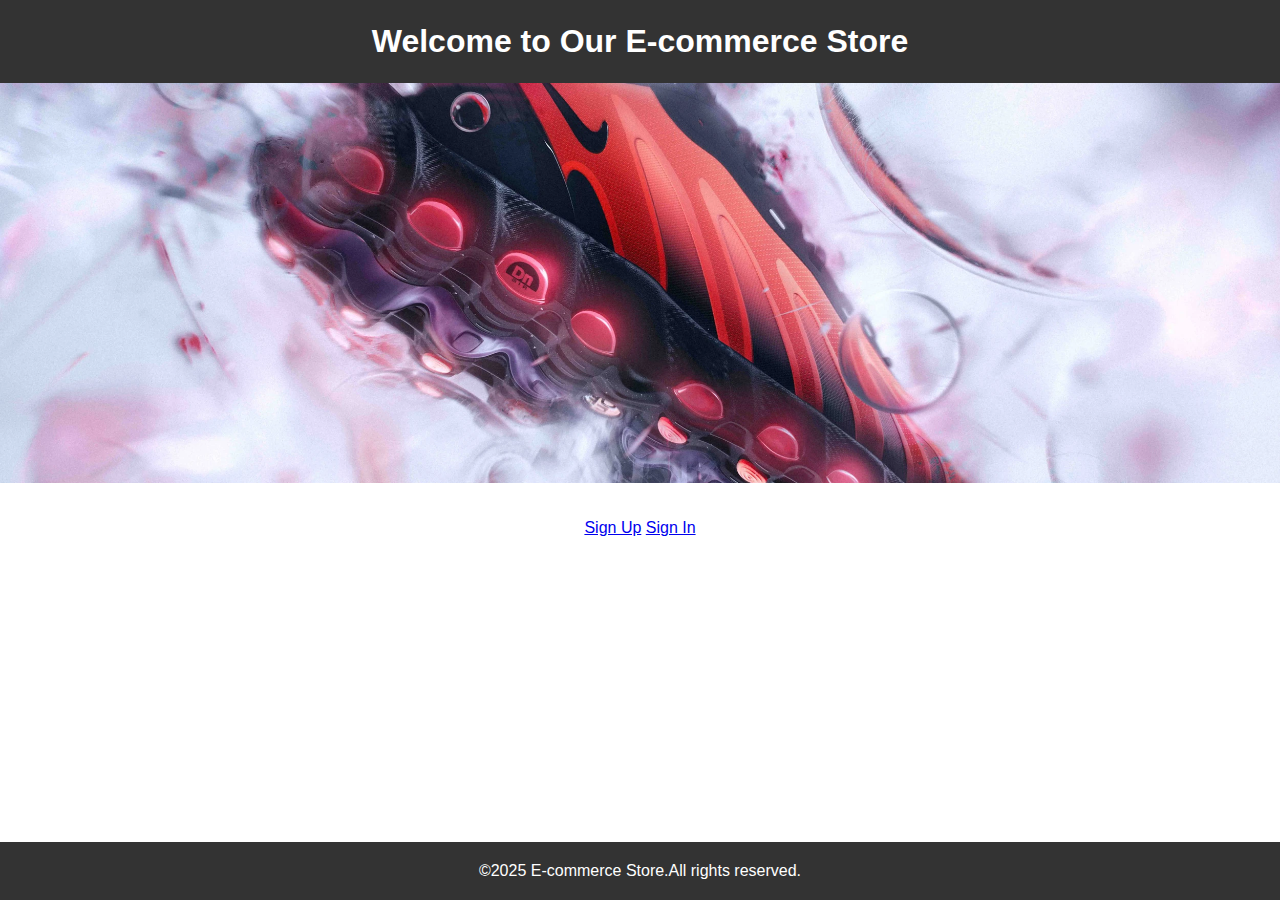
<file: index.html>
<!DOCTYPE html>
<html lang="en">
<head>
    <meta charset="UTF-8">
    <meta name="viewport" content="width=device-width, initial-scale=1.0">
    <link rel="stylesheet" href="styles.css">
    <title>E-commerce</title>
</head>
<body>
    <header>
        <h1>Welcome to Our E-commerce Store</h1>
    </header>
    <section class="bg"></section>
    <main>
        <div>
            <a href="signup.html">Sign Up</a>
            <a href="signin.html">Sign In</a>
        </div>
    </main>
    <footer>
        <p>&copy;2025 E-commerce Store.All rights reserved.</p>
    </footer>
</body>
</html>
</file>
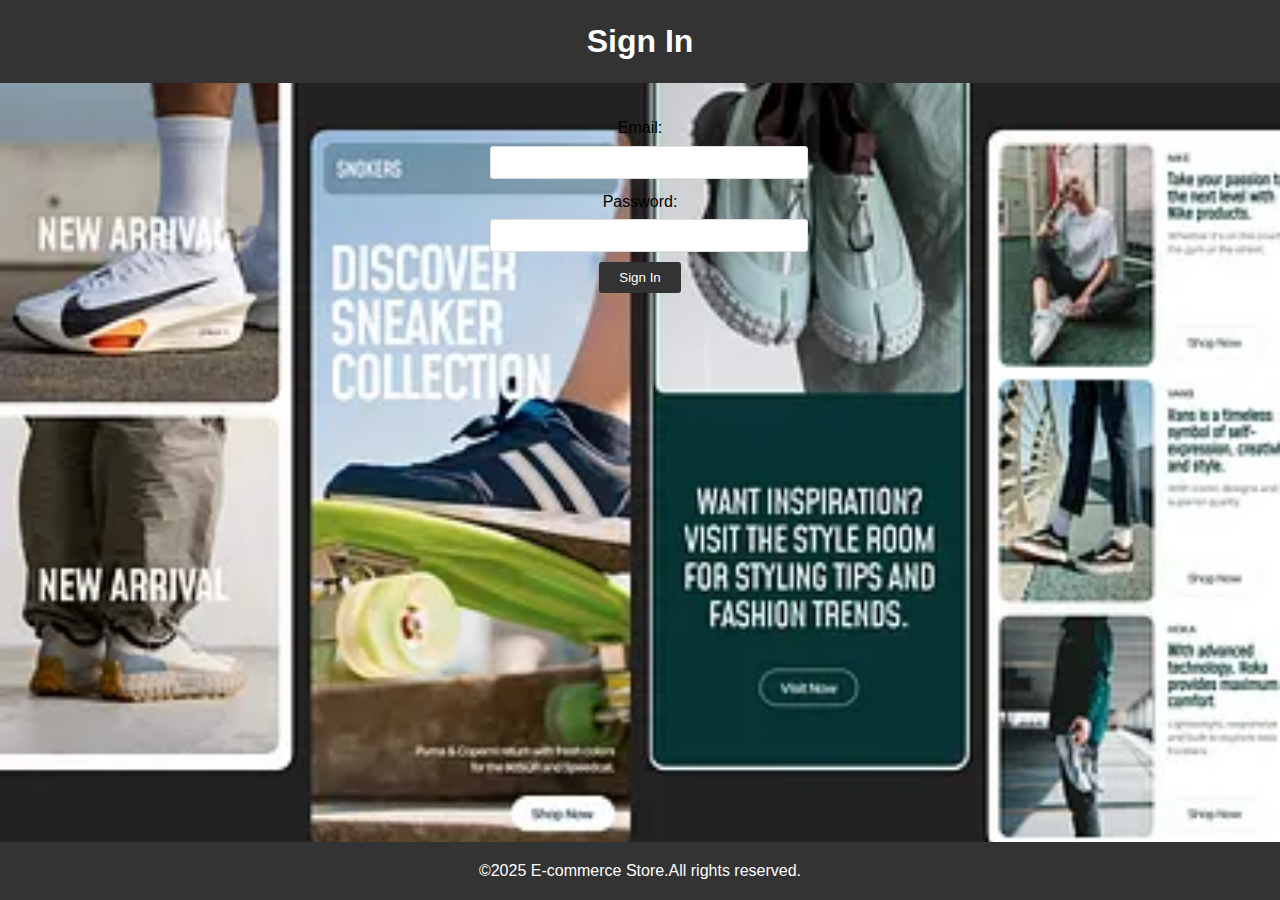
<file: signin.html>
<!DOCTYPE html>
<html lang="en">
<head>
    <meta charset="UTF-8">
    <meta name="viewport" content="width=device-width, initial-scale=1.0">
    <link rel="stylesheet" href="styles.css">
    <title>E-commerce</title>
</head>
<body class="signin-img">
    <header>
        <h1>Sign In</h1>
    </header>
    <main>
        <form class="signin-form">
            <label for="email">Email:</label>
            <input type="email" id="email" name="email" required>
            <label type="password">Password:</label>
            <input type="password" id="password" name="password">
            <button type="submit">Sign In</button> 
        </form>
    </main>
    <footer>
        <p>&copy;2025 E-commerce Store.All rights reserved.</p>
    </footer>
</body>
</html>
</file>
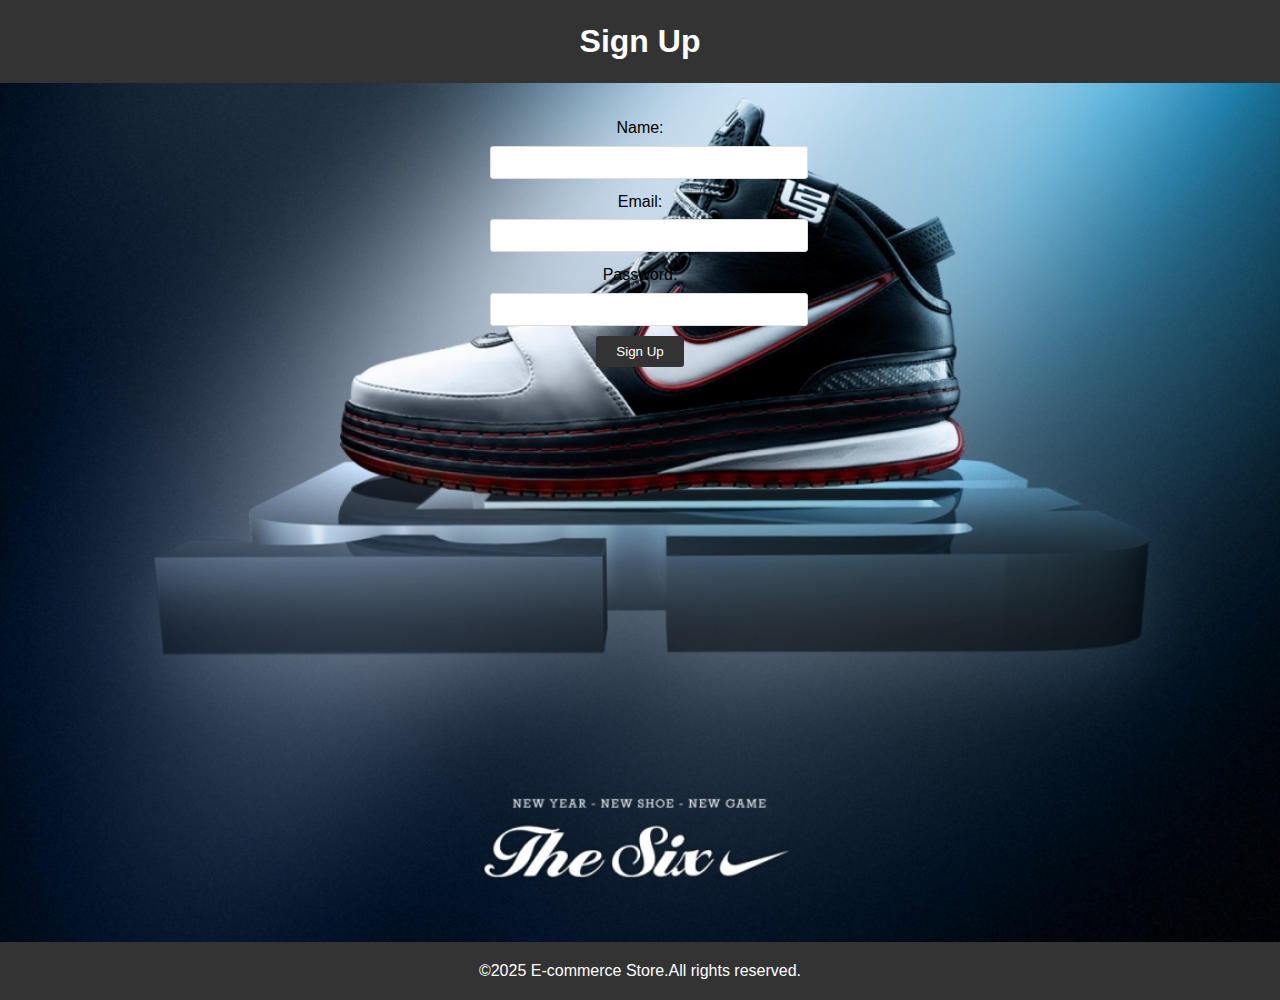
<file: signup.html>
<!DOCTYPE html>
<html lang="en">
<head>
    <meta charset="UTF-8">
    <meta name="viewport" content="width=device-width, initial-scale=1.0">
    <link rel="stylesheet" href="styles.css">
    <title>E-commerce</title>
</head>
<body class="signup-img">
    <header>
        <h1>Sign Up</h1>
    </header>
    <main>
        <form class="signup-form">
            <label for="name">Name:</label>
            <input type="text" id="name" name="name" required>
            <label for="email">Email:</label>
            <input type="email" id="email" name="email" required>
            <label type="password">Password:</label>
            <input type="password" id="password" name="password">
            <button type="submit">Sign Up</button> 
        </form>
    </main>
    <footer>
        <p>&copy;2025 E-commerce Store.All rights reserved.</p>
    </footer>
</body>
</html>
</file>
<file: styles.css>
body,h1,h2,p,label,input,button{
    margin: 0;
    padding: 0;
}
body{
    font-family: Arial, Helvetica, sans-serif;
    line-height: 1.6;
    min-height: 100vh;
    display: flex;
    flex-direction: column;
}
header{
    background-color: #333;
    color:#fff;
    text-align: center;
    padding: 1rem;
}
main{
    padding: 2rem;
    text-align: center;
}
footer{
    text-align: center;
    padding: 1rem 0;
    background-color: #333;
    color: #fff;
    margin-top: auto;

}
.signup-form, .signin-form{
    max-width: 300px;
    margin: 0 auto;
    color: black;
}
label{
    display: block;
    margin-bottom: 5px;
}
input{
    width: 100%;
    padding: 8px;
    margin-bottom: 10px;
    border: 1px solid #ddd;
    border-radius: 3px;
}
button{
    display: inline-block;
    padding: 8px 20px;
    background-color: #333;
    color: #fff;
    border: none;
    border-radius: 3px;
    cursor: pointer;
}
button:hover{
    background-color: #555;
}
.bg{
    background-image:url("Shoes.webp");
    background-repeat: no-repeat;
    background-position: center;
    background-size: cover;
    height: 400px;
}
.signup-img{
    background-image:url("up2.jpg");
    background-repeat: no-repeat;
    background-position: center;
    background-size: cover;
    height: 1000px;
    
}
.signin-img{
    background-image:url("signin-img.webp");
    background-repeat: no-repeat;
    background-position: center;
    background-size: cover;
    
}
</file>
